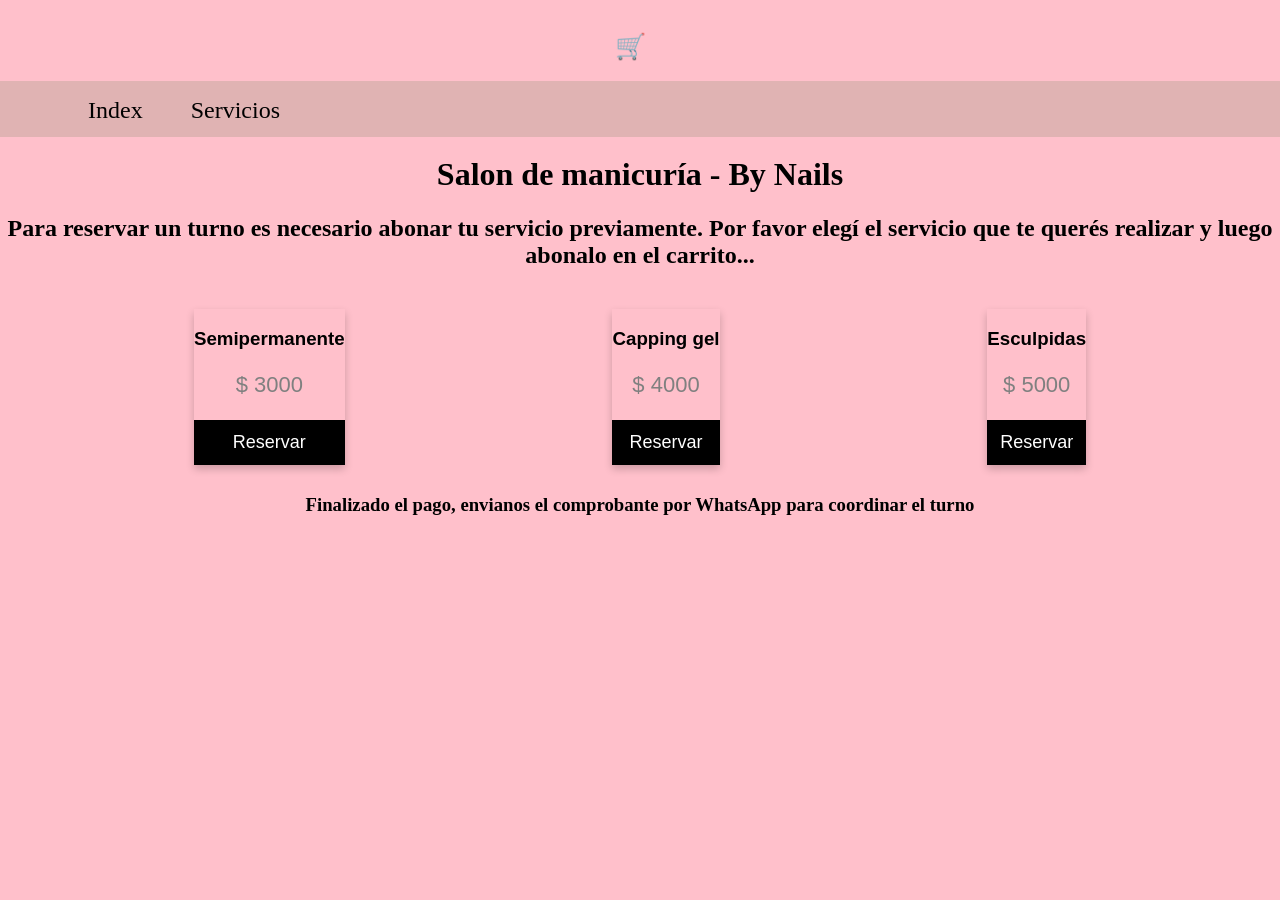
<file: servicios.html>
<!DOCTYPE html>
<html lang="en">

<head>
    <meta charset="UTF-8">
    <meta name="viewport" content="width=device-width, initial-scale=1.0">
    <link rel="shortcut icon" href="./logos/favicon-32x32.png">
    <link rel="stylesheet" href="styles.css">
    <title>Segundaentrega</title>
</head>

<body>
    <div class="nav-container">
        <nav class="navbar">
            <h1 class="ver-carrito" id="verCarrito">🛒<span id="cantidadCarrito" class="cantidad-carrito"></span></h1>
        </nav>
    </div>

    <header id="header"></header>
    <h1>Salon de manicuría - By Nails</h1>
    <h2> Para reservar un turno es necesario abonar tu servicio previamente. Por favor elegí el servicio que te querés realizar y luego abonalo en el carrito... </h2>

    <div id="shopContent" class="shopContent"></div>
    <div id="modalContent" class="modalContent"></div>

    <h3> Finalizado el pago, envianos el comprobante por WhatsApp para coordinar el turno </h3>

    <script src="js/index.js"></script>
    <script src="js/nuevo.js"></script>

</body>

</html>
</file>
<file: styles.css>
body {
    margin: 0;
    padding: 0;
}

/*nav para carrito*/
.navbar nav {
    height: 3.5rem;
}

.navbar {
    display: flex;
    flex-direction: column;
    justify-content: center;
    width: 100%;
}

.navbar nav ul {
    display: flex;
    justify-content: flex-start;
    align-items: center;
    vertical-align: middle;
}

.navbar nav ul li {
    display: flex;
    align-items: center;
    padding-left: 2rem;
}

.navbar nav ul li a {
    display: flex;
    align-items: center;
    font-size: 1.5rem;
    color: black;
    margin-left: 1rem;
}

.navbar nav ul li a:hover {
    color: chocolate;
}

.navbar nav ul li img {
    height: 3.5rem;
}

a {
    text-decoration: none;
}

li {
    list-style: none;
}

h1, h2, h3 {
    text-align: center;
    margin-top: 1.2rem;
}

.ver-carrito {
    font-size: 25px;
    margin-right: 20px;
    margin-top: 3.5vh;
    cursor: pointer;
}

.carrusel {
    height: 100vh;
    display: flex;
    justify-content: center;
    align-items: center;
}

.carrusel-items {
    display: flex;
    overflow-x: scroll;
    overflow-y: hidden;
}

.carrusel-item{
    min-width: 300px;
    max-width: 300px;
    height: 200px;
    padding: 30px 0px;
}

.carrusel-item img{
    width: 100%;
    height: 100%;
    object-fit: cover;
}

.carrusel-item:hover{
    transform:scale(1.2);
}


/*servicios*/
.shopContent {
    display: flex;
    justify-content: space-around;
    flex-wrap: wrap;
    margin-top: 30px;
    margin-left: 60px;
    margin-right: 60px;
}

.card {
    box-shadow: 0 4px 8px 0 rgba(0, 0, 0, 0.2);
    max-width: 300px;
    margin: auto;
    text-align: center;
    font-family: arial;
    margin: 10px;
}

.card>img {
    width: 90%;
    height: 250px;
}

.valor {
    color: grey;
    font-size: 22px;
}

.card button {
    border: none;
    outline: 0;
    padding: 12px;
    color: white;
    background-color: #000;
    text-align: center;
    cursor: pointer;
    width: 100%;
    font-size: 18px;
}

.card button:hover {
    opacity: 0.7;
}

/*modal*/

.modalContent {
    width: 80%;
    margin: 0 10%;
    max-height: 88vh;
    color: #fff;
    background-color: #121212;
    display: flex;
    flex-direction: column;
    align-items: center;
    /*for the top*/
    position: fixed;
    overflow: auto;
    z-index: 9;
    top: 12vh;
    scrollbar-color: none;
}

.modalContent::-webkit-scrollbar {
    display: none;
}

.modalHeader {
    display: flex;
    justify-content: space-around;
    background-color: #0a0909;
    color: #fff;
    width: 100%;
}

.modalHeadertitle {
    justify-self: start;
}

.modalHeaderButton {
    cursor: pointer;
}

.modalContent>.carritoContent {
    display: flex;
    flex-direction: row;
    justify-content: space-around;
    align-items: center;
    width: 70%;
    margin: 10px;
}

.totalContent {
    font-size: 25px;
    padding: 20px;
    text-align: center;
    padding-top: 20px;
}
</file>
